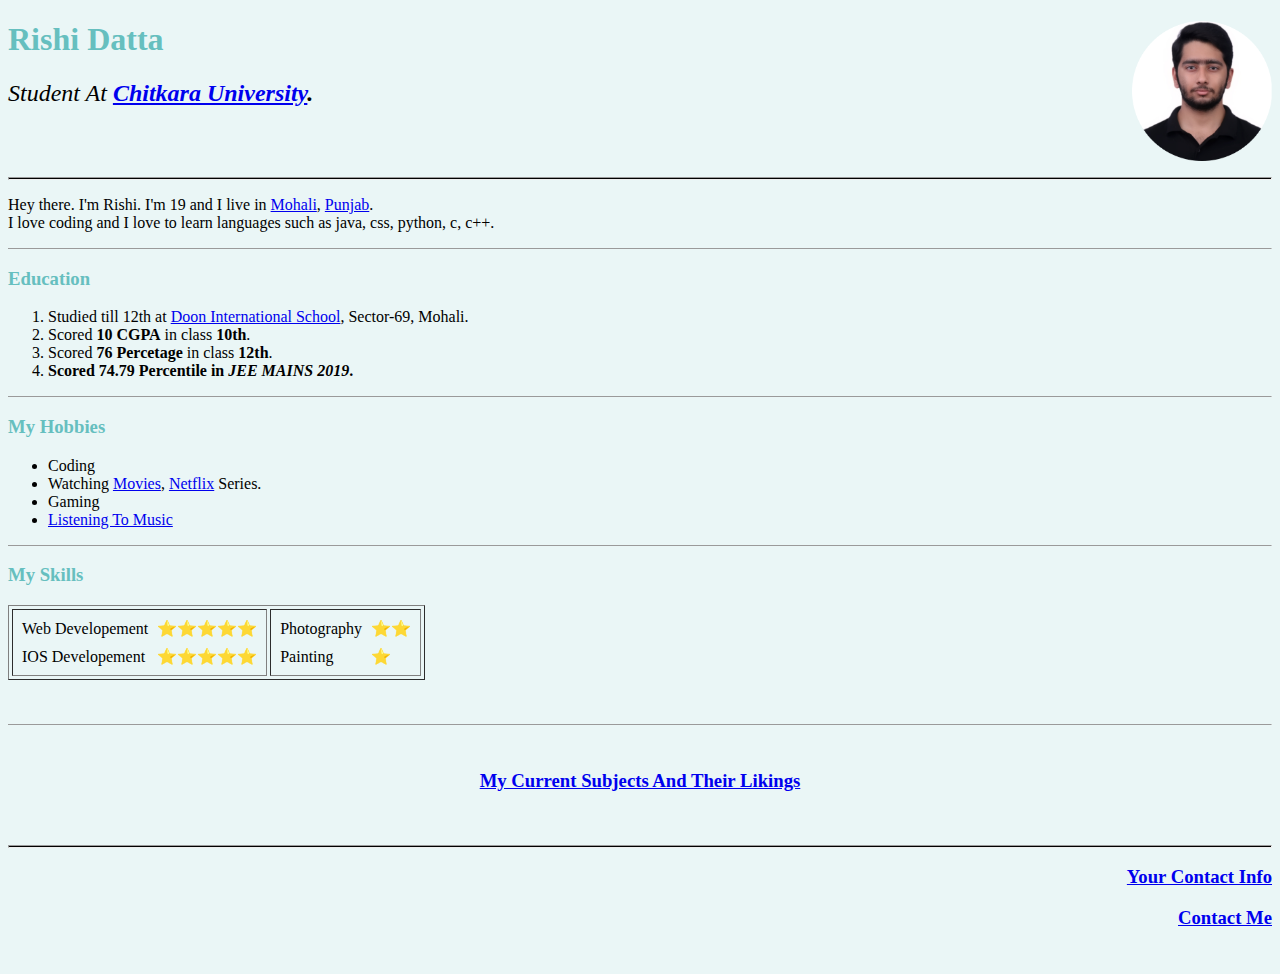
<file: index.html>
<!DOCTYPE html>
<html>

<head>
  <meta charset="utf-8">
  <title>Rishi's Personal Page</title>
<link rel="stylesheet" href="styles.css">
</head>
<body>
  <img src="circle-cropped.png" height="140" width="140" align="right" alt="Rishi's Profile Picture">
  <h1>Rishi Datta</h1>
  <p>
    <font size="5"><em>Student At <strong><a href="https://www.chitkara.edu.in/">Chitkara University</a>.</strong></em></font>
    <br />
    <br>
    <br>
    <br>
  </p>
  <hr size="3" />
  <p>
    Hey there. I'm Rishi. I'm 19 and I live in <a href="https://en.wikipedia.org/wiki/Mohali">Mohali</a>, <a href="https://en.wikipedia.org/wiki/Punjab,_India">Punjab</a>.
    <br /> I love coding and I love to learn languages such as java, css, python, c, c++.
  </p>
  <hr size="1" />
  <h3>Education</h3>
  <ol>
    <li>Studied till 12th at <a href="http://dooninternational.net/">Doon International School</a>, Sector-69, Mohali.</li>
    <li>Scored <strong>10 CGPA</strong> in class <strong>10th</strong>.</li>
    <li>Scored <strong>76 Percetage</strong> in class <strong>12th</strong>.</li>
    <li><strong>Scored <strong>74.79 Percentile</strong> in <em>JEE MAINS 2019</em>.</strong></li>
  </ol>
  <hr size="1" />
  <h3>My Hobbies</h3>
  <ul>
    <li>Coding</li>
    <li>Watching <a href="Movies.html">Movies</a>, <a href="https://www.netflix.com/browse">Netflix</a> Series.</li>
    <li>Gaming</li>
    <li><a href="https://open.spotify.com/">Listening To Music</a></li>
  </ul>
  <hr size="1">
  <h3>My Skills</h3>
  <table border="1" cellspacing="3">
    <tr>
      <td>
        <table cellspacing="7">
          <tr>
            <td>Web Developement</td>
            <td>⭐⭐⭐⭐⭐</td>
          </tr>
          <tr>
            <td>IOS Developement</td>
            <td>⭐⭐⭐⭐⭐</td>
          </tr>
        </table>
      </td>
      <td>
        <table cellspacing="7">
          <tr>
            <td>Photography</td>
            <td>⭐⭐</td>
          </tr>
          <tr>
            <td>Painting</td>
            <td>⭐</td>
          </tr>
        </table>
      </td>
    </tr>
  </table>
  <br>
  <br>
  <hr size="1">
  <br>
  <h3>
    <p align="middle"><a href="tables.html">My Current Subjects And Their Likings</a>
  </h3>
  <br>
  </p>
    <hr size="3" />
  <h3 align="right"><a href="your contact.html">Your Contact Info</a></h3>
  <h3>
    <p align="right"><a href="Contact.html">Contact Me</a></p>
  </h3>
  <br />
</body>

</html>
</file>
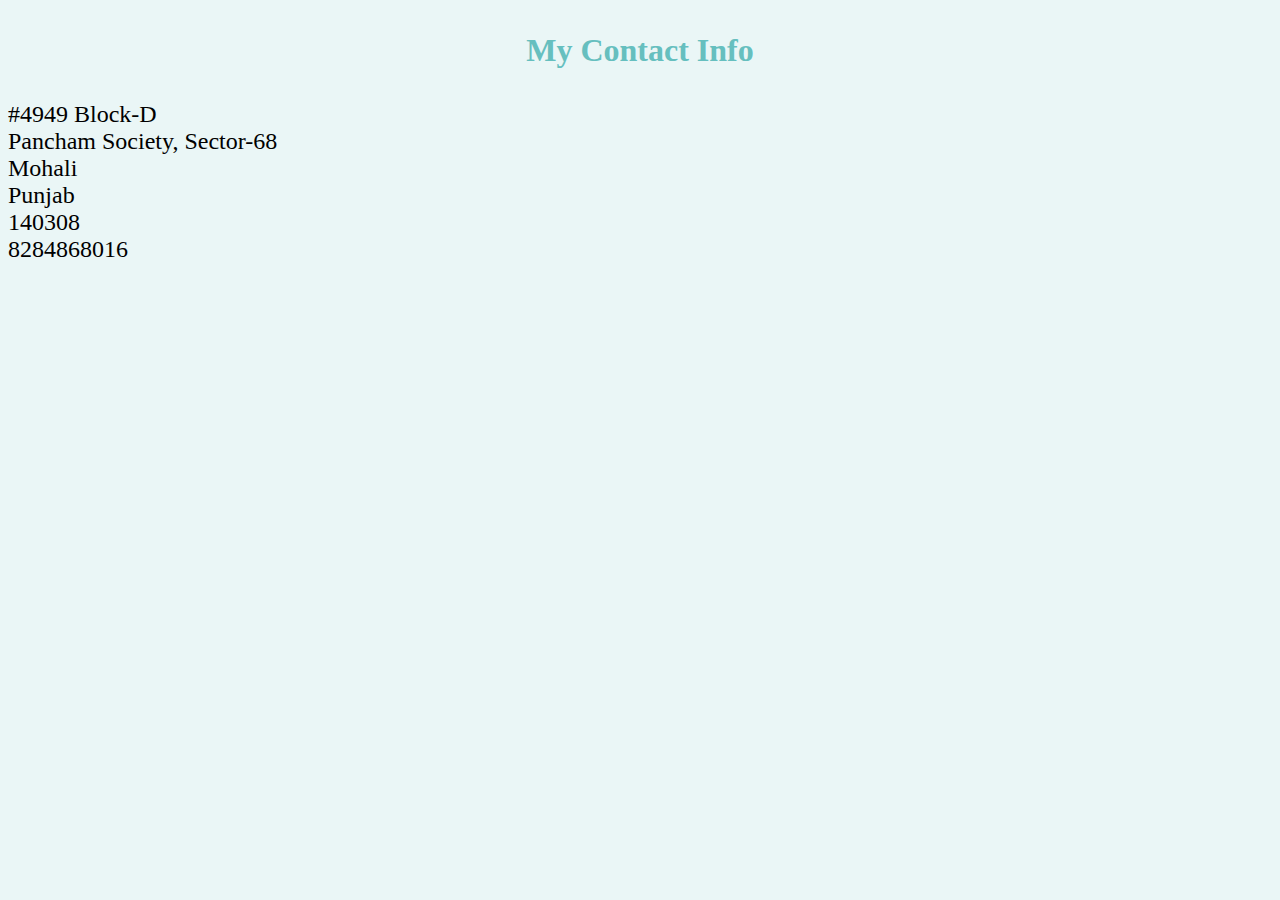
<file: Contact.html>
<!DOCTYPE html>
<html lang="en" dir="ltr">
  <head>
    <h1><p align="middle">My Contact Info</p></h1>
    <meta charset="utf-8">
    <title>My Contact Info</title>
<link rel="stylesheet" href="styles.css">
  </head>
  <body>
    <p><font size="5">#4949 Block-D <br>Pancham Society, Sector-68 <br>Mohali <br>Punjab <br>140308
    <br>8284868016</font>
  </p>
  </body>
</html>
</file>
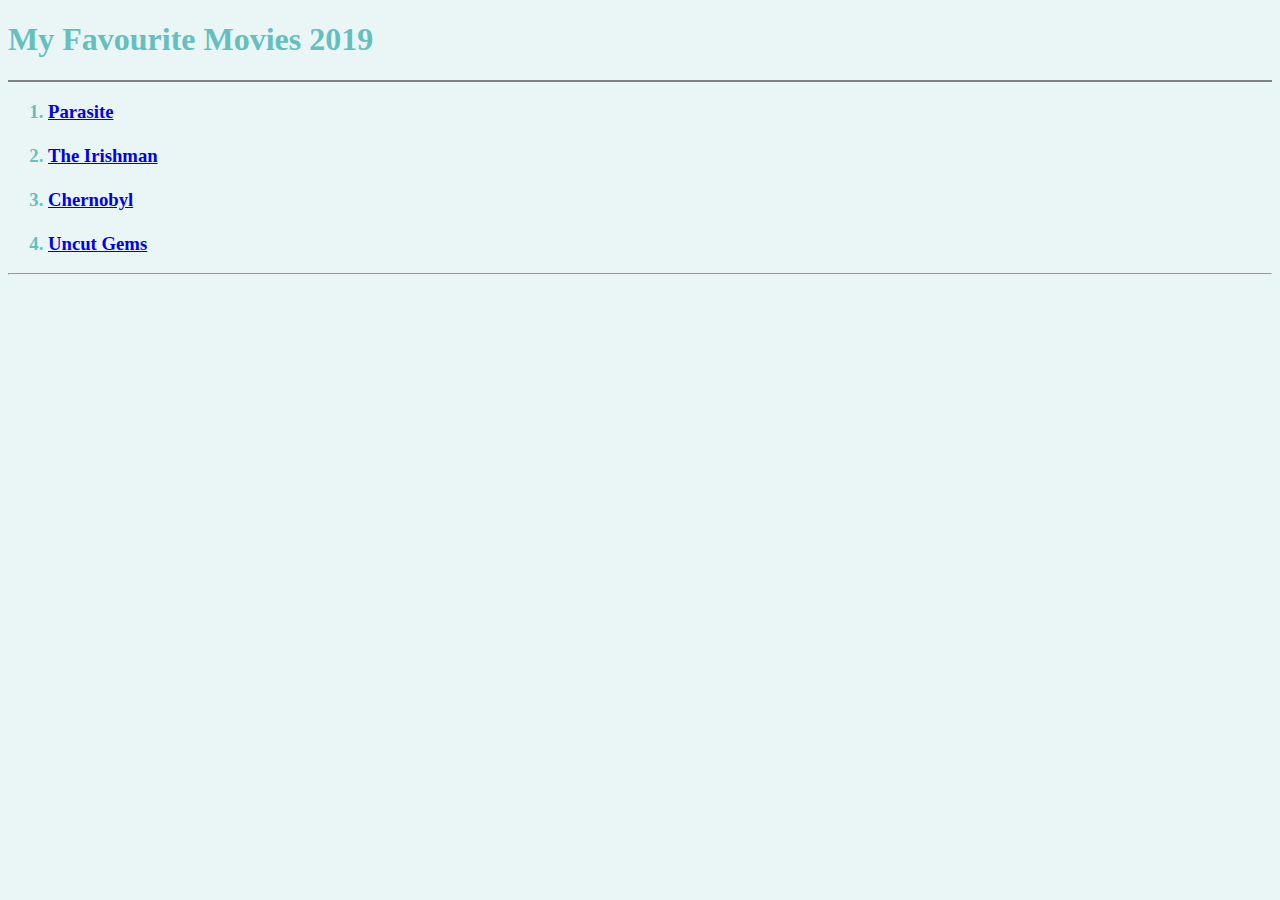
<file: Movies.html>
<!DOCTYPE html>
<html lang="en" dir="ltr">
  <head>
    <h1>My Favourite Movies 2019</h1>
    <meta charset="utf-8">
    <title>My Favourite Movies 2019</title>
<link rel="stylesheet" href="styles.css">
  </head>
  <body>
    <hr size="2" noshade>
    <h3>
    <ol>
      <li><a href="https://www.imdb.com/title/tt6751668/?ref_=ttls_li_tt">Parasite</a></li>
      <br>
      <li><a href="https://www.imdb.com/title/tt1302006/?ref_=ttls_li_tt">The Irishman</a></li>
      <br>
      <li><a href="https://www.imdb.com/title/tt7366338/?ref_=ttls_li_tt">Chernobyl</a></li>
      <br>
      <li><a href="https://www.imdb.com/title/tt5727208/?ref_=ttls_li_tt">Uncut Gems</a></li>

    </ol>
    </h3>
    <hr size="2">
  </body>
</html>
</file>
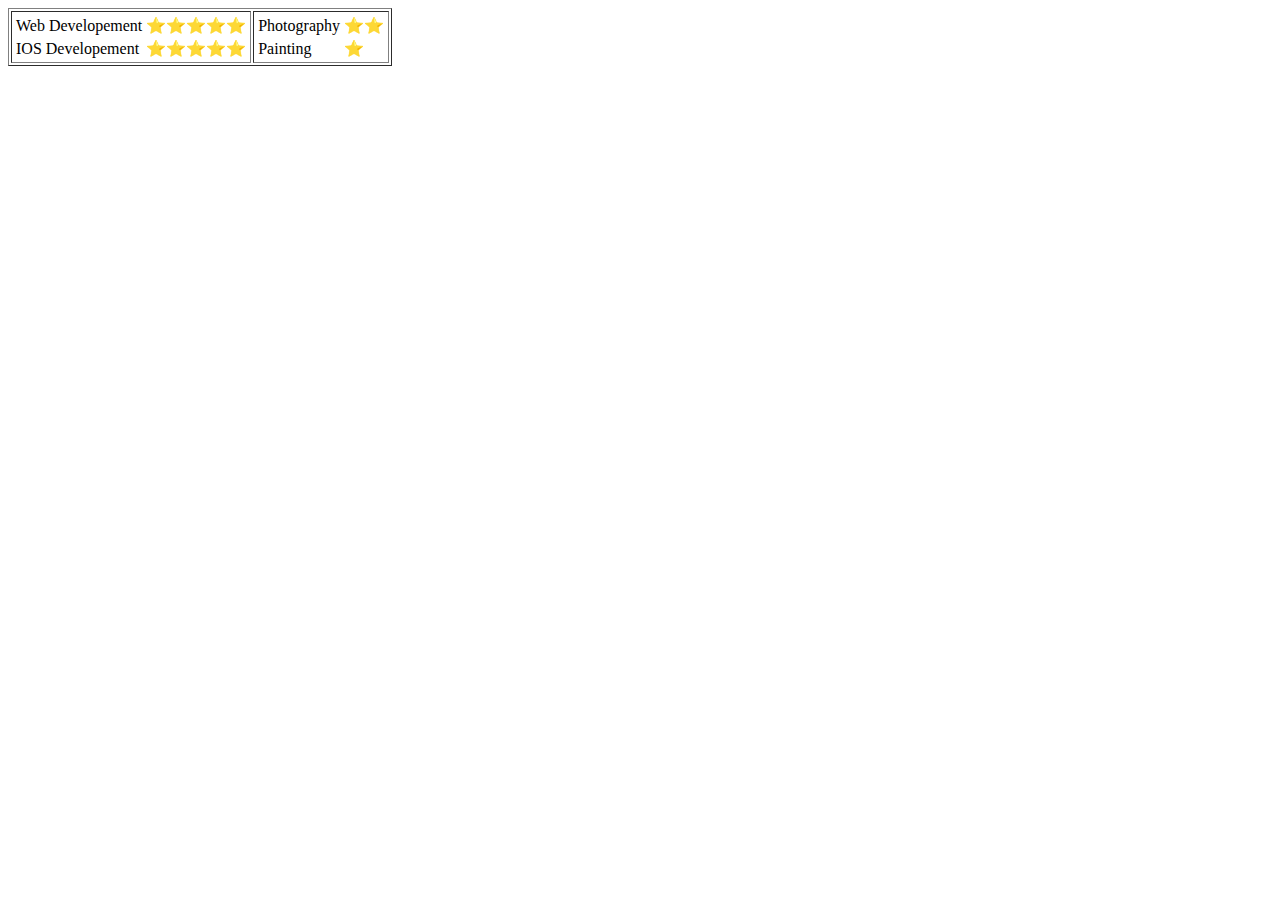
<file: skills.html>
<!DOCTYPE html>
<html lang="en" dir="ltr">
  <head>
    <meta charset="utf-8">
    <title></title>
  </head>
  <body>
    <table border="1">
      <tr>
        <td>
        <table>
          <tr>
            <td>Web Developement</td>
            <td>⭐⭐⭐⭐⭐</td>
          </tr>
          <tr>
            <td>IOS Developement</td>
            <td>⭐⭐⭐⭐⭐</td>
          </tr>
        </table>
        </td>
        <td><table>
          <tr>
            <td>Photography</td>
            <td>⭐⭐</td>
          </tr>
          <tr>
            <td>Painting</td>
            <td>⭐</td>
          </tr>
        </table></td>
      </tr>
          <!--<td>Photography</td>
          <td>⭐⭐</td>
        </tr>
      <tr>
        <td>Web Developement</td>
        <td>⭐⭐⭐⭐⭐</td>
      </tr>
      <tr>
        <td>Painting</td>
        <td>⭐</td>
      </tr>-->
    </table>
  </body>
</html>
</file>
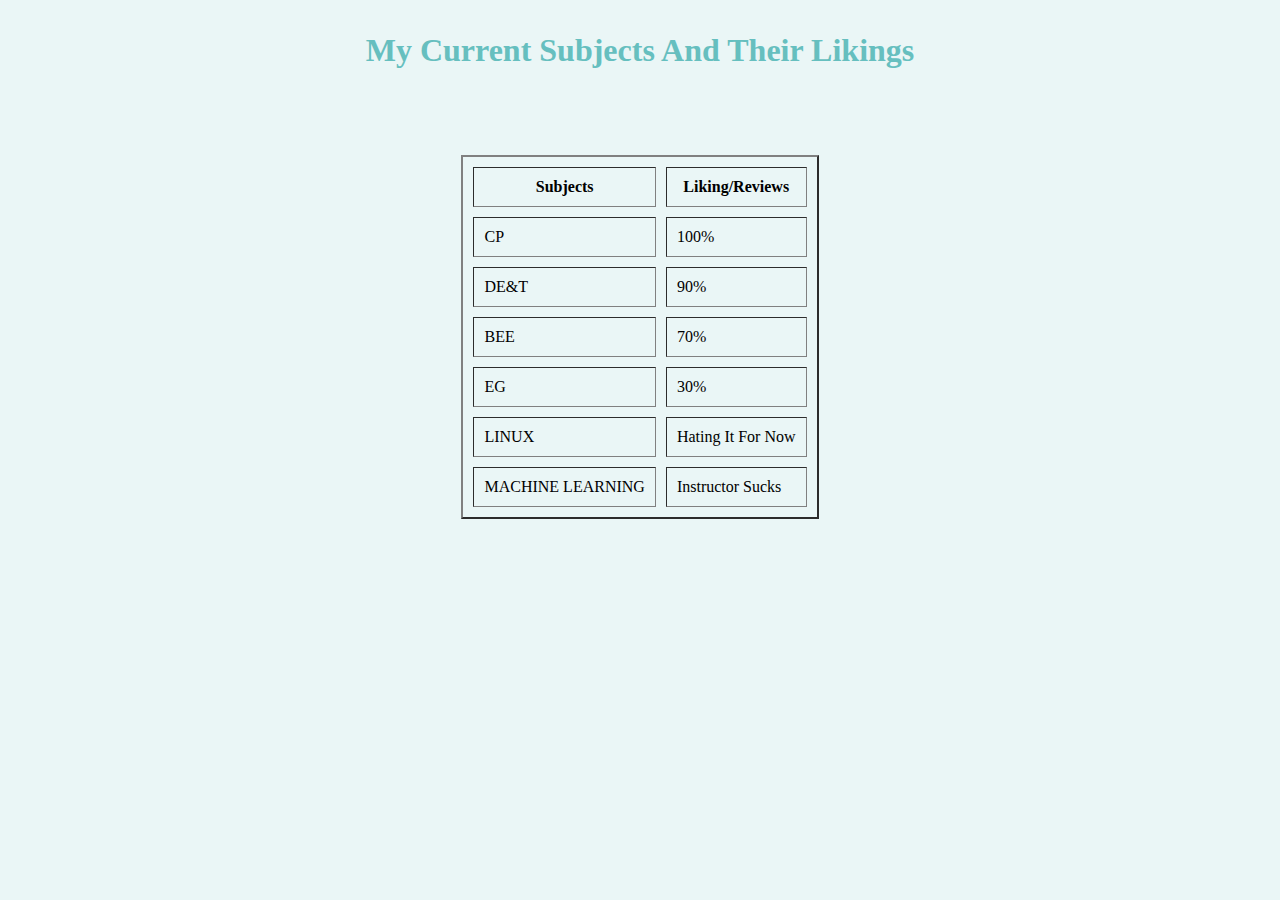
<file: tables.html>
<!DOCTYPE html>
<html lang="en" dir="ltr">
  <head>
    <h1><p align="middle">My Current Subjects And Their Likings</p></h1>
    <meta charset="utf-8">
    <title>My Subjects</title>
    <link rel="stylesheet" href="styles.css">
  </head>
  <body>
    <br><br><br>
    <table border="2" cellspacing="10" cellpadding="10" align="center">
      <thead>
        <tr>
          <th>Subjects</th>
          <th>Liking/Reviews</th>
        </tr>
      </thead>
      <tbody>
        <tr>
          <td>CP</td>
          <td>100%</td>
          </tr>
          <tr>
          <td>DE&T</td>
          <td>90%</td>
          </tr>
          <tr>
          <td>BEE</td>
          <td>70%</td>
          </tr>
          <tr>
          <td>EG</td>
          <td>30%</td>
          </tr>
          <tr>
          <td>LINUX</td>
          <td>Hating It For Now</td>
          </tr>
          <tr>
            <td>MACHINE LEARNING</td>
            <td>Instructor Sucks</td>
          </tr>
      </tbody>
      </table>
  </body>
</html>
</file>
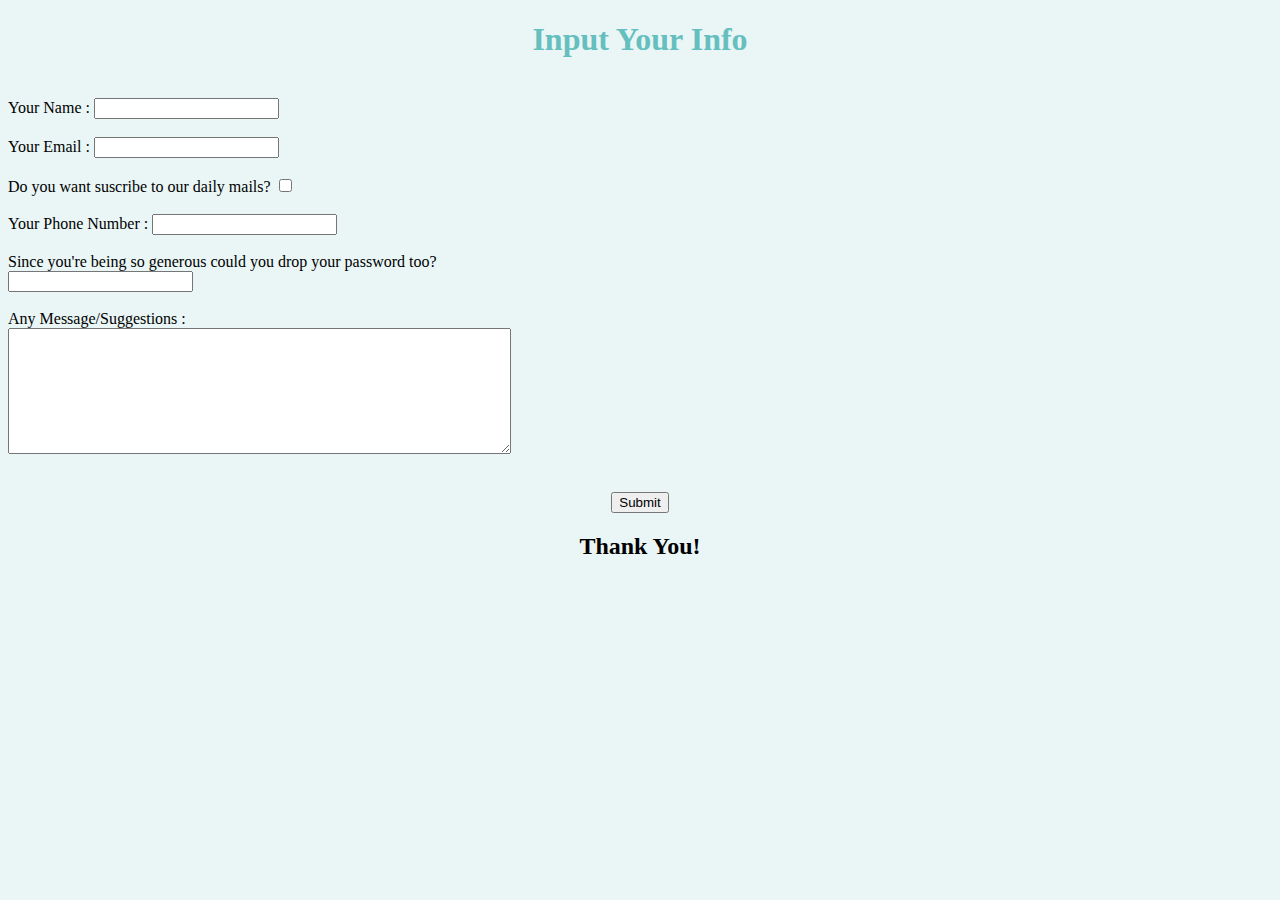
<file: your contact.html>
<!DOCTYPE html>
<html lang="en" dir="ltr">
  <head>
    <meta charset="utf-8">
    <title>Your Contact Info</title>
<link rel="stylesheet" href="styles.css">
</head>
  <body>
    <h1 align="center">Input Your Info</h1>
    <br>
    <form action="mailto:rishidatta8@gmail.com" method="post" enctype="text/plain">
      <label for="text">Your Name :</label>
      <input type="text" name="Name " value="">
      <br><br>
      <label for="">Your Email :</label>
      <input type="email" name="Email " value="">
      <br><br>
      <label for="">Do you want suscribe to our daily mails?</label>
      <input type="checkbox" name="" value="">
      <br><br>
      <label for="">Your Phone Number :</label>
      <input type="number" name="Number ">
      <br><br>
      <label for="">Since you're being so generous could you drop your password too?</label>
      <br>
      <input type="password" name="Password " value="">
      <br><br>
      <label for="">Any Message/Suggestions :</label>
      <br>
      <textarea name="Message/Suggestions " rows="8" cols="60"></textarea>
      <br><br>
       <p align="center"><input type="submit" name=""></p>
      <h2 align="center">Thank You!</h2>

    </form>
  </body>
</html>
</file>
<file: styles.css>
body {
    background-color: #EAF6F6;
  }
/*  hr {
    border-style: dotted none none none;
    width: 10%;
    border-color: grey;
    border-width: 7px;
  }*/
  hr{
    background-color: black;
  }
h1
{
  color: #66BFBF;
}
h3
{
  color: #66BFBF;
}
</file>
